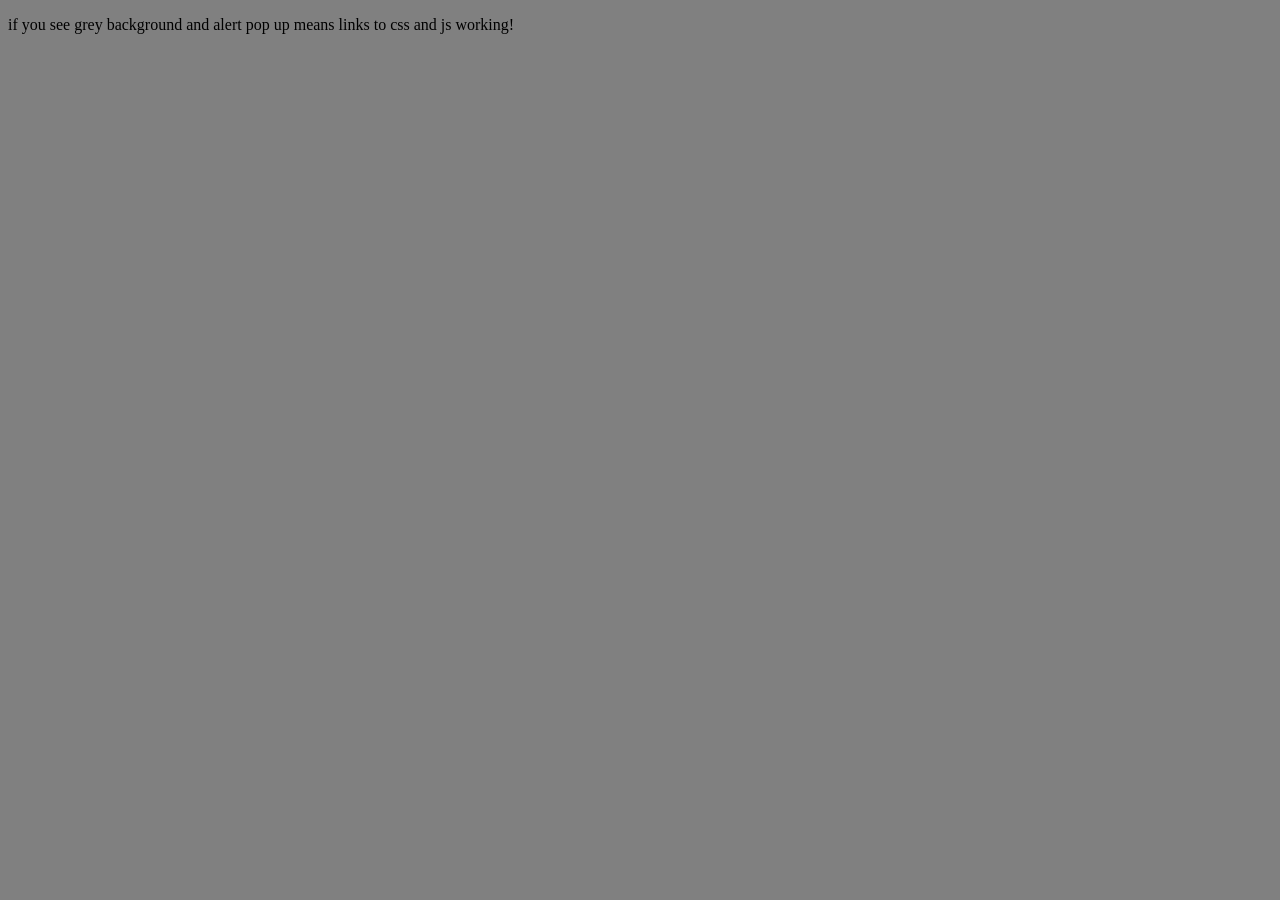
<file: starter_htmljscss/starter_htmljscss/index.html>
<!DOCTYPE html>
<html lang="en">
<head>
    <meta charset="UTF-8">
    <meta name="viewport" content="width=device-width, initial-scale=1.0">
    <title>Starter HTML JS CSS</title>
    <link rel="stylesheet" href="style.css">
    <script src="main.js" defer></script>
</head>
<body>
    <!--Prepared by Mr Suen for your convenience-->
    <p>if you see grey background and alert pop up means links to css and js working!</p>
</body>
</html>
</file>
<file: starter_htmljscss/starter_htmljscss/style.css>
body{background:grey;}
</file>
